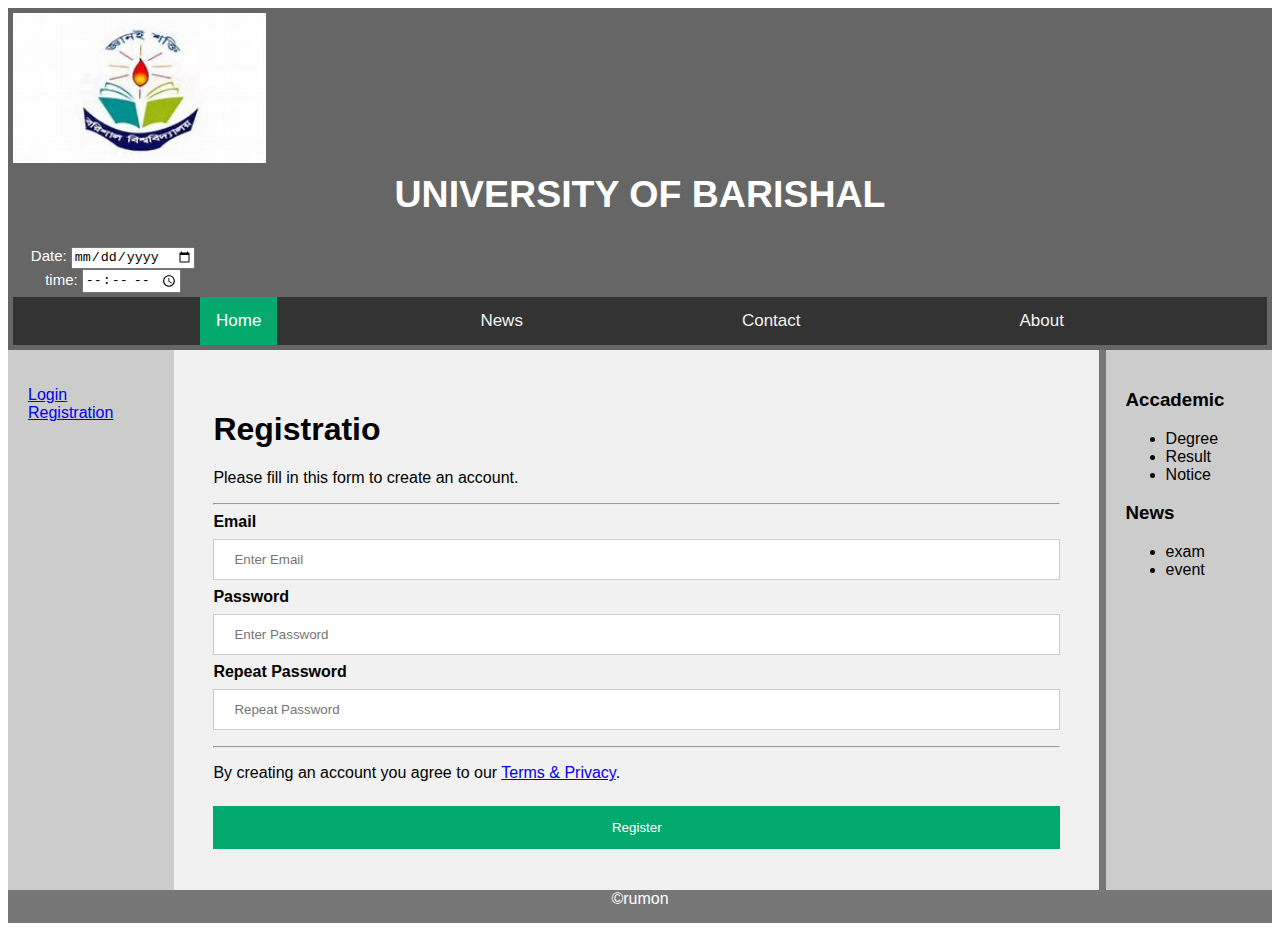
<file: index.html>
<!DOCTYPE html>
<html style="box-sizing: border-box;">
    <head>
        <title> login page</title>
        <link rel="stylesheet" href="mystyle.css">
    </head>
    <body style="font-family: Arial, Helvetica, sans-serif;">

        
        <header style=" padding: 5px;
        font-size: 25px;
        text-align: center;
        color: white; background-color: #666;">
         <div style="margin: left; height: 100px;width: 100px;"><img src="th.png" alt="bu" height="150px;width
            130px"></div><br>
        <div style="margin height: 100;width: 100;"><h2>UNIVERSITY OF BARISHAL</h2></div>

            <div style="margin:left-bottom;height: 50px;width: 200px;font-size: 15px;"><label>Date:</label>
                <input type="date" ><br>
                <label> time:</label>
                <input type="time"></div>

                <div class="topnav">
                    <a class="active" href="#home">Home</a>
                    <a href="#news">News</a>
                    <a href="#contact">Contact</a>
                    <a href="#about">About</a>
                  </div>
         
        </header>
        
        <section>
            <nav style="float: left;
          width: 10%;
          height: 500px;
          background: #ccc;
          padding: 20px;"">
            <ul style="list-style-type: none;
            padding: 0;">
              <li><a href="login page.html">Login</a></li>
              <li><a href="index.html">Registration</a></li>
            </ul>
          </nav>

          
          <nav style="float: right;
          width: 10%;
          height: 500px;
          background: #ccc;
          padding: 20px;"">
           <div style="width: 30%;text-align: center;">
            <h3>Accademic</h3>
            <ul type="disc">
                <li>Degree</li>
                <li>Result</li>
                <li>Notice</li>
            </ul>

            <h3>News</h3>
            <ul type="disc">
                <li>exam</li>
                <li>event</li>
            </ul>

        </div>
            
          </nav>
          
         
<article style="float: left;
padding: 20px;
width: 70%;
background-color: #f1f1f1;
height: 500px;">
<form action="action_page.php">
  <div class="container">
    <h1>Registratio</h1>
    <p>Please fill in this form to create an account.</p>
    <hr>

    <label for="email"><b>Email</b></label>
    <input type="text" placeholder="Enter Email" name="email" id="email" required>

    <label for="psw"><b>Password</b></label>
    <input type="password" placeholder="Enter Password" name="psw" id="psw" required>

    <label for="psw-repeat"><b>Repeat Password</b></label>
    <input type="password" placeholder="Repeat Password" name="psw-repeat" id="psw-repeat" required>
    <hr>

    <p>By creating an account you agree to our <a href="#">Terms & Privacy</a>.</p>
    <button type="submit" class="registerbtn">Register</button>
  </div>

  
</form>

</article>

        </section>
        
        <footer style="background-color: #777;
        padding: 15px;
        text-align: center;
        color: white;">
        &copy;rumon
        </footer>
        </body>
        </html>
</file>
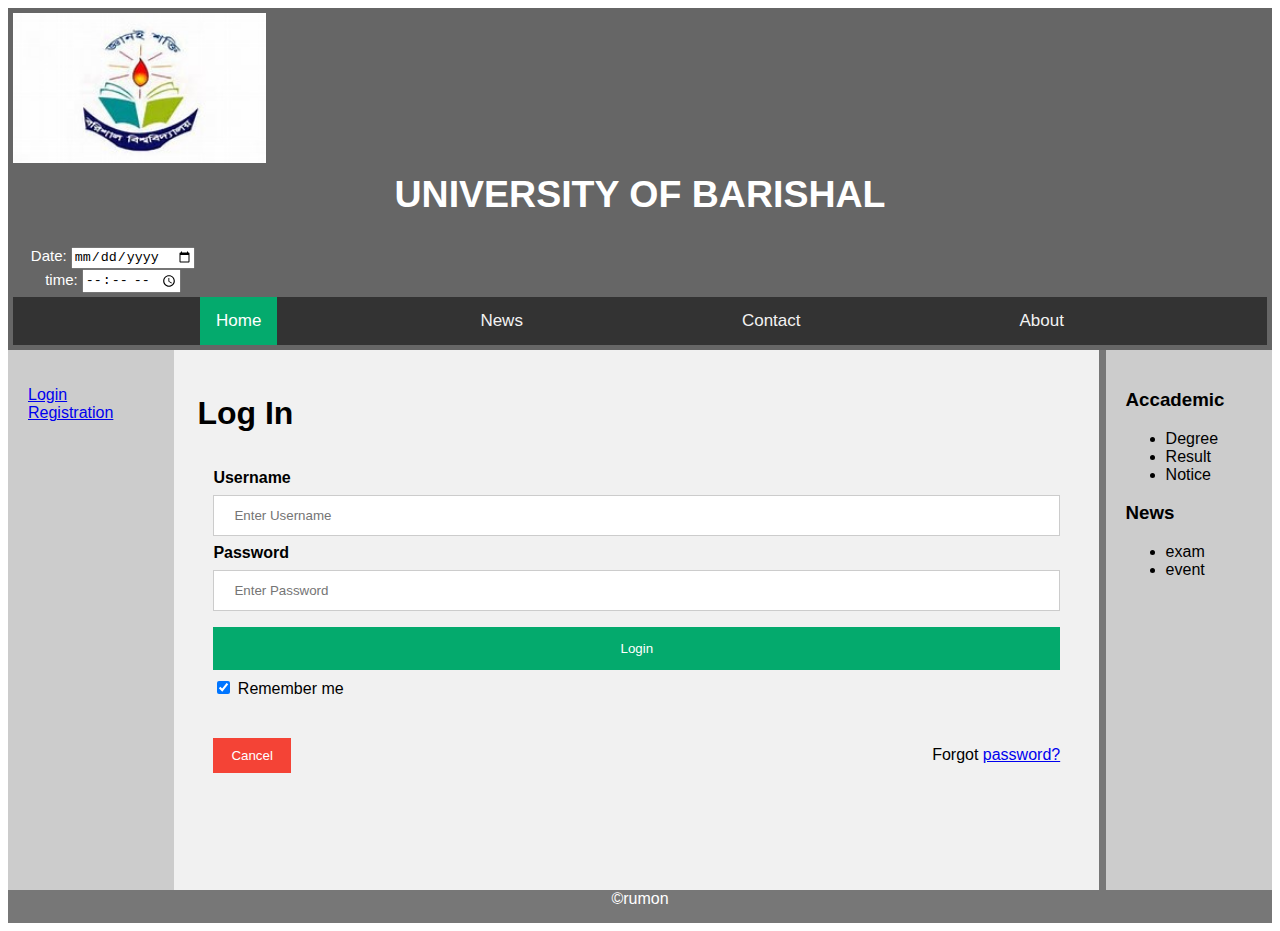
<file: login page.html>
<!DOCTYPE html>
<html style="box-sizing: border-box;">
    <head>
        <title> login page</title>
        <link rel="stylesheet" href="mystyle.css">
    </head>
    <body style="font-family: Arial, Helvetica, sans-serif;">

        
        <header style=" padding: 5px;
        font-size: 25px;
        text-align: center;
        color: white; background-color: #666;">
         <div style="margin: left; height: 100px;width: 100px;"><img src="th.png" alt="bu" height="150px;width
            130px"></div><br>
        <div style="margin height: 100;width: 100;"><h2>UNIVERSITY OF BARISHAL</h2></div>

            <div style="margin:left-bottom;height: 50px;width: 200px;font-size: 15px;"><label>Date:</label>
                <input type="date" ><br>
                <label> time:</label>
                <input type="time"></div>

                <div class="topnav">
                    <a class="active" href="#home">Home</a>
                    <a href="#news">News</a>
                    <a href="#contact">Contact</a>
                    <a href="#about">About</a>
                  </div>
         
        </header>
        
        <section>
            <nav style="float: left;
          width: 10%;
          height: 500px;
          background: #ccc;
          padding: 20px;"">
            <ul style="list-style-type: none;
            padding: 0;">
              <li><a href="login page.html">Login</a></li>
              <li><a href="index.html">Registration</a></li>
            </ul>
          </nav>

          
          <nav style="float: right;
          width: 10%;
          height: 500px;
          background: #ccc;
          padding: 20px;"">
           <div style="width: 30%;text-align: center;">
            <h3>Accademic</h3>
            <ul type="disc">
                <li>Degree</li>
                <li>Result</li>
                <li>Notice</li>
            </ul>

            <h3>News</h3>
            <ul type="disc">
                <li>exam</li>
                <li>event</li>
            </ul>

        </div>
            
          </nav>
          
         
<article style="float: left;
padding: 20px;
width: 70%;
background-color: #f1f1f1;
height: 500px;">
<form>
<h1>Log In</h1>
  <div class="container">
    <label for="uname"><b>Username</b></label>
    <input type="text" placeholder="Enter Username" name="uname" required>

    <label for="psw"><b>Password</b></label>
    <input type="password" placeholder="Enter Password" name="psw" required>

    <button type="submit">Login</button>
    <label>
      <input type="checkbox" checked="checked" name="remember"> Remember me
    </label>
  </div>

  <div class="container" style="background-color:#f1f1f1">
    <button type="button" class="cancelbtn">Cancel</button>
    <span class="psw">Forgot <a href="#">password?</a></span>
  </div>
</form>

</article>

        </section>
        
        <footer style="background-color: #777;
        padding: 15px;
        text-align: center;
        color: white;">
        &copy;rumon
        </footer>
        </body>
        </html>
</file>
<file: mystyle.css>
.topnav {
    background-color: #333;
    overflow: hidden;
    display: flex;
    justify-content: space-evenly;
    
  }
  
  
  .topnav a {
    float: left;
    color: #f2f2f2;
    text-align: center;
    padding: 14px 16px;
    text-decoration: none;
    font-size: 17px;
  }
  
  
  .topnav a:hover {
    background-color: #ddd;
    color: black;
  }
  
  
  .topnav a.active {
    background-color: #04AA6D;
    color: white;
  }
  
form {
    border: 3px solid #f1f1f1;
  }
  
  
  input[type=text], input[type=password] {
    width: 100%;
    padding: 12px 20px;
    margin: 8px 0;
    display: inline-block;
    border: 1px solid #ccc;
    box-sizing: border-box;
  }
  
  
  button {
    background-color: #04AA6D;
    color: white;
    padding: 14px 20px;
    margin: 8px 0;
    border: none;
    cursor: pointer;
    width: 100%;
  }
  
  
  button:hover {
    opacity: 0.8;
  }
  
  
  .cancelbtn {
    width: auto;
    padding: 10px 18px;
    background-color: #f44336;
  }
  
  
  .imgcontainer {
    text-align: center;
    margin: 24px 0 12px 0;
  }
  
  
  img.avatar {
    width: 40%;
    border-radius: 50%;
  }
  
  
  .container {
    padding: 16px;
  }
  
  
  span.psw {
    float: right;
    padding-top: 16px;
  }
  
  
  @media screen and (max-width: 300px) {
    span.psw {
      display: block;
      float: none;
    }
    .cancelbtn {
      width: 100%;
    }
  }
</file>
